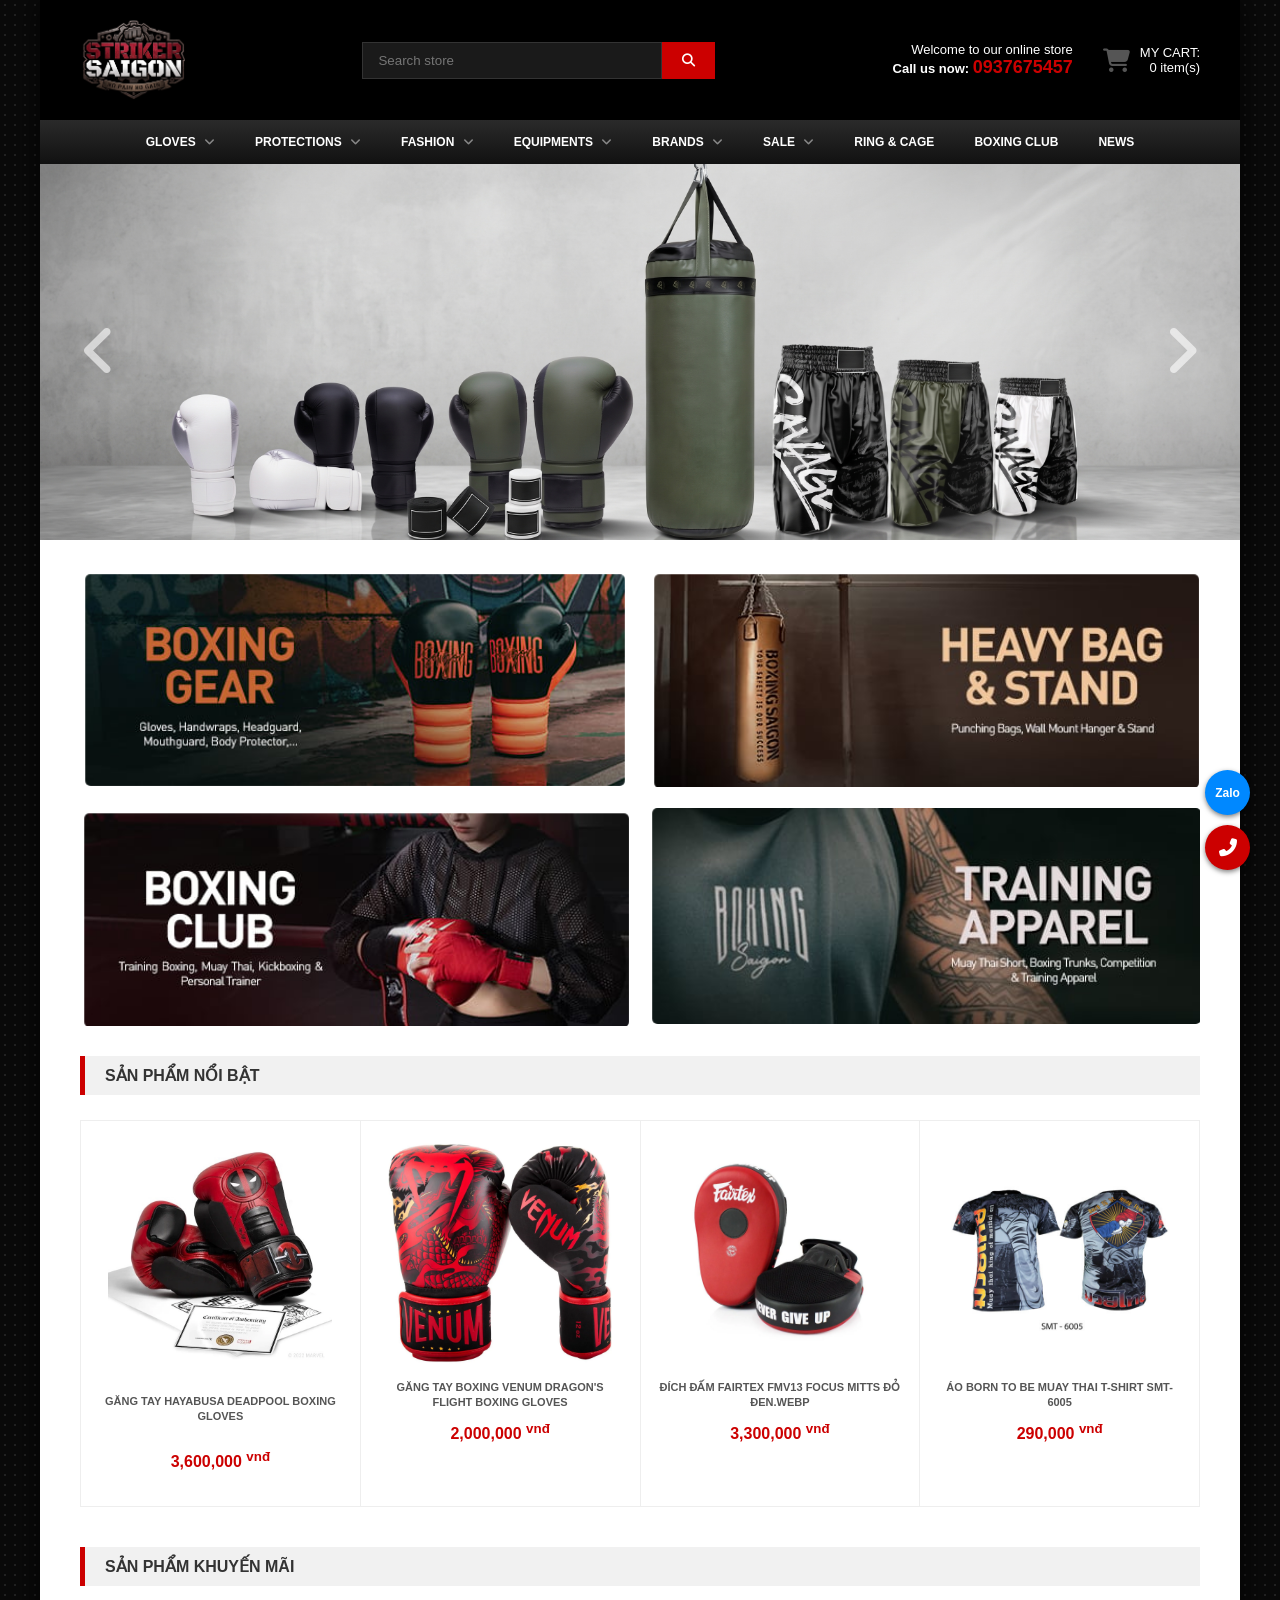
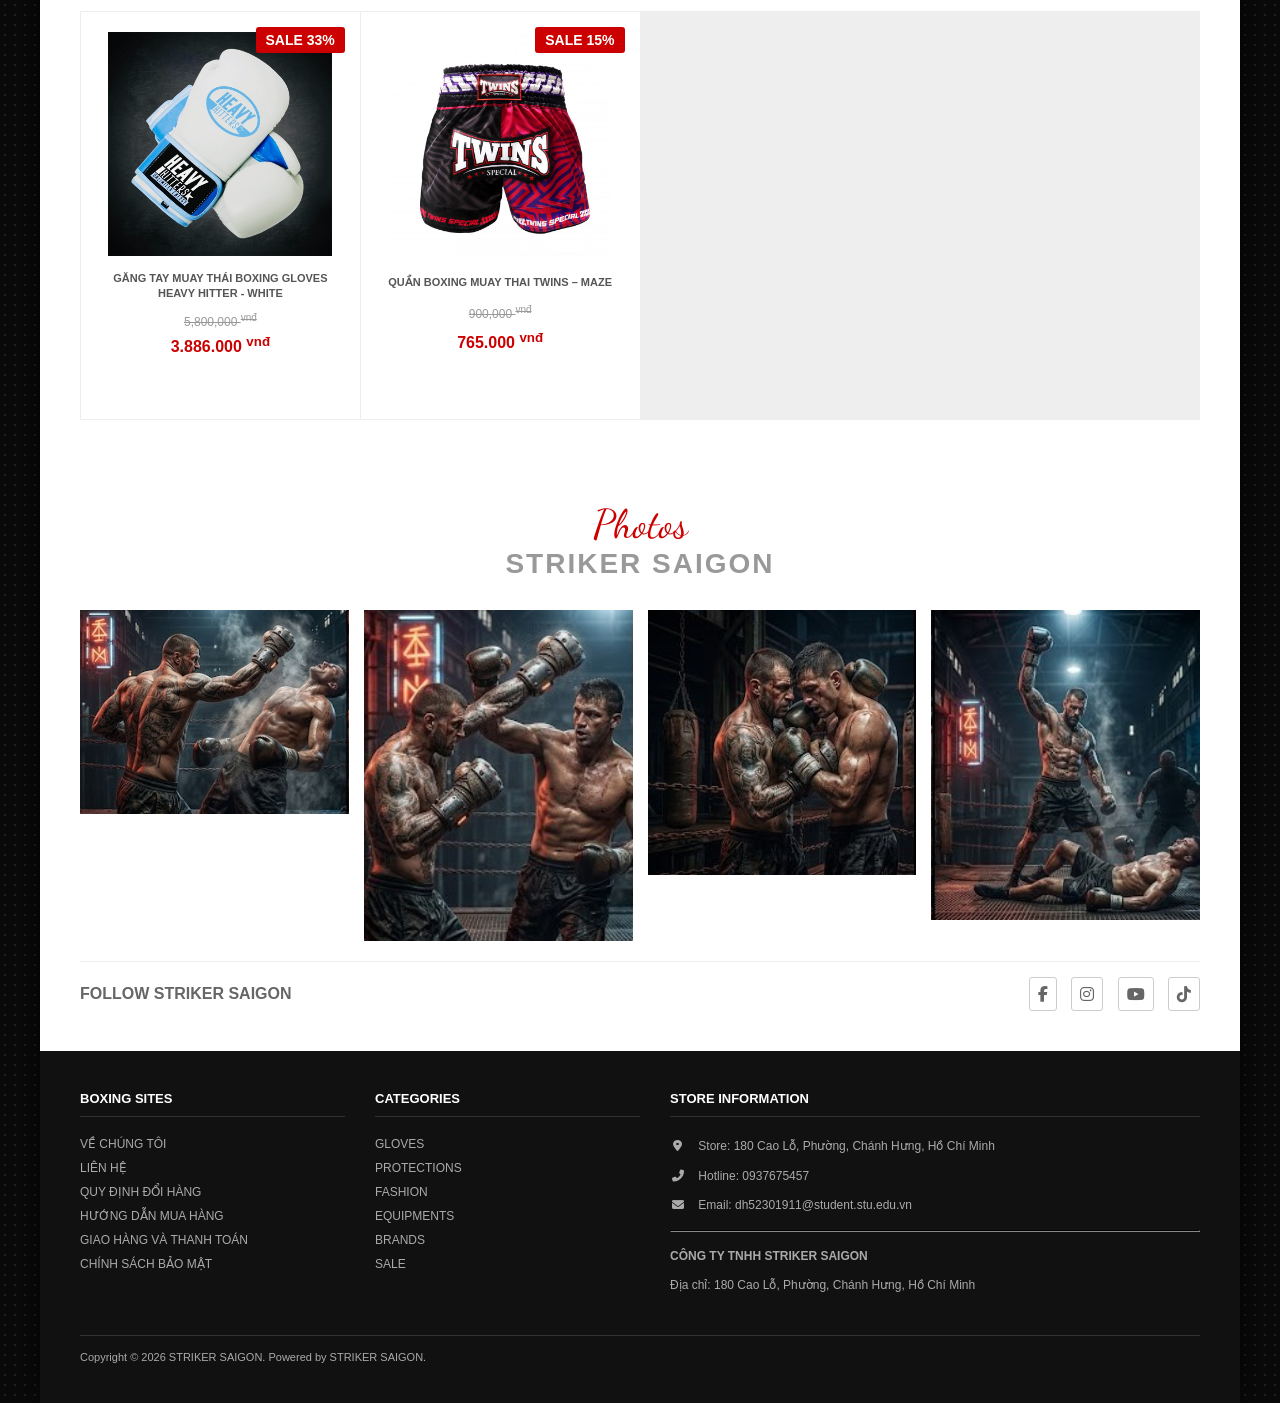
<file: index.html>
<!DOCTYPE html>
<html lang="vi">
<head>
    <meta charset="UTF-8">
    <meta name="viewport" content="width=device-width, initial-scale=1.0">
    <title>Striker Saigon - Dụng Cụ Boxing</title>
    <link rel="stylesheet" href="https://cdnjs.cloudflare.com/ajax/libs/font-awesome/6.4.0/css/all.min.css">
    <link href="https://fonts.googleapis.com/css2?family=Dancing+Script:wght@700&display=swap" rel="stylesheet">
    <link rel="stylesheet" href="style.css">
</head>
<body>

    <!-- KHUNG CHÍNH -->
    <div class="main-wrapper">
        
        <!-- ================= HEADER ================= -->
        <header>
            <div class="logo">
                <!-- 1. CHÈN HÌNH LOGO SHOP VÀO ĐÂY -->
                <img src="img/Logo.png" alt="Striker Saigon Logo">
            </div>
            
            <div class="search-bar">
                <input type="text" placeholder="Search store">
                <button><i class="fas fa-search"></i></button>
            </div>
            
            <div class="header-contact">
                <div class="contact-text">
                    <span>Welcome to our online store</span><br>
                    <strong>Call us now: <span class="hotline">0937675457</span></strong>
                </div>
                <div class="cart">
                    <i class="fas fa-shopping-cart"></i>
                    <span>MY CART:<br>0 item(s)</span>
                </div>
            </div>
        </header>

        <!-- ================= MENU ================= -->
        <nav>
            <ul>
                <li><a href="#">GLOVES <i class="fas fa-angle-down"></i></a></li>
                <li><a href="#">PROTECTIONS <i class="fas fa-angle-down"></i></a></li>
                <li><a href="#">FASHION <i class="fas fa-angle-down"></i></a></li>
                <li><a href="#">EQUIPMENTS <i class="fas fa-angle-down"></i></a></li>
                <li><a href="#">BRANDS <i class="fas fa-angle-down"></i></a></li>
                <li><a href="#">SALE <i class="fas fa-angle-down"></i></a></li>
                <li><a href="#">RING & CAGE</a></li>
                <li><a href="#">BOXING CLUB</a></li>
                <li><a href="news.html">NEWS</a></li>
            </ul>
        </nav>

        <!-- ================= BANNER SLIDER ================= -->
        <section class="hero-banner slider-container">
            <button class="slider-btn prev-btn"><i class="fas fa-angle-left"></i></button>

            <img id="slider-img" src="img/Banner1.png" alt="Boxing Banner">

            <button class="slider-btn next-btn"><i class="fas fa-angle-right"></i></button>
        </section>

        <!-- ================= DANH MỤC 4 Ô ================= -->
        <section class="category-grid">
            <!-- 3. CHÈN 4 HÌNH DANH MỤC (BOXING GEAR, HEAVY BAG...) VÀO ĐÂY -->
            <a href="#" class="cat-card"><img src="img/cc1.png" alt="Boxing Gear"></a>
            <a href="#" class="cat-card"><img src="img/cc2.png" alt="Heavy Bag"></a>
            <a href="#" class="cat-card"><img src="img/cc3.png" alt="Boxing Club"></a>
            <a href="#" class="cat-card"><img src="img/cc4.png" alt="Training Apparel"></a>
        </section>

        <!-- ================= SẢN PHẨM NỔI BẬT ================= -->
        <section class="product-section">
            <div class="section-title">
                <h2>SẢN PHẨM NỔI BẬT</h2>
            </div>
            
            <div class="product-grid">
                <!-- Sản phẩm 1 -->
                <div class="product-card">
                    <img src="img/Găng Hayabusa Deadpool Boxing Gloves.png" alt="Găng Hayabusa Deadpool Boxing Gloves">
                    <h3>GĂNG TAY Hayabusa Deadpool Boxing GLOVES</h3>
                    <div class="price">3,600,000 <sup>vnđ</sup></div>
                </div>

                <!-- Sản phẩm 2 -->
                <div class="product-card">
                    <img src="img/GĂNG TAY BOXING VENUM DRAGON'S FLIGHT BOXING GLOVES.PNG" alt="GĂNG TAY BOXING VENUM DRAGON'S FLIGHT BOXING GLOVES">
                    <h3>GĂNG TAY BOXING VENUM DRAGON'S FLIGHT BOXING GLOVES</h3>
                    <div class="price">2,000,000 <sup>vnđ</sup></div>
                    <button class="add-to-cart">ADD TO CART <i class="fas fa-shopping-cart"></i></button>
                </div>

                <!-- Sản phẩm 3 -->
                <div class="product-card">
                    <img src="img/Đích Đấm Fairtex FMV13 Focus Mitts Đỏ Đen.webp" alt="Đích Đấm Fairtex FMV13 Focus Mitts Đỏ Đen.webp">
                    <h3>Đích Đấm Fairtex FMV13 Focus Mitts Đỏ Đen.webp</h3>
                    <div class="price">3,300,000 <sup>vnđ</sup></div>
                    <button class="add-to-cart">ADD TO CART <i class="fas fa-shopping-cart"></i></button>
                </div>

                <!-- Sản phẩm 4 -->
                <div class="product-card">
                    <img src="img/ÁO BORN TO BE MUAY THAI T-SHIRT SMT-6005.jpg" alt="ÁO BORN TO BE MUAY THAI T-SHIRT SMT-6005">
                    <h3>ÁO BORN TO BE MUAY THAI T-SHIRT SMT-6005</h3>
                    <div class="price">290,000 <sup>vnđ</sup></div>
                    <button class="add-to-cart">ADD TO CART <i class="fas fa-shopping-cart"></i></button>
                </div>
            </div>
        </section>

        <!-- ================= SẢN PHẨM KHUYẾN MÃI ================= -->
        <section class="product-section">
            <div class="section-title">
                <h2>SẢN PHẨM KHUYẾN MÃI</h2>
            </div>
            
            <div class="product-grid">
                <!-- Sản phẩm Sale 1 -->
                <div class="product-card">
                    <div class="sale-badge">SALE 33%</div>
                    <img src="img/GĂNG TAY MUAY THÁI BOXING GLOVES HEAVY HITTER - WHITE.jpg" alt="GĂNG TAY MUAY THÁI BOXING GLOVES HEAVY HITTER - WHITE">
                    <h3>GĂNG TAY MUAY THÁI BOXING GLOVES HEAVY HITTER - WHITE</h3>
                    <div class="old-price">5,800,000 <sup>vnđ</sup></div>
                    <div class="price">3.886.000 <sup>vnđ</sup></div>
                    <button class="add-to-cart">ADD TO CART <i class="fas fa-shopping-cart"></i></button>
                </div>

                <!-- Sản phẩm Sale 2 -->
                <div class="product-card">
                    <div class="sale-badge">SALE 15%</div>
                    <img src="img/QUẦN BOXING MUAY THAI TWINS – MAZE.jpg" alt="QUẦN BOXING MUAY THAI TWINS – MAZE">
                    <h3>QUẦN BOXING MUAY THAI TWINS – MAZE</h3>
                    <div class="old-price">900,000 <sup>vnđ</sup></div>
                    <div class="price">765.000 <sup>vnđ</sup></div>
                    <button class="add-to-cart">ADD TO CART <i class="fas fa-shopping-cart"></i></button>
                </div>
                
            </div>
        </section>

         <!-- ================= PHOTOS ================= -->
        <section class="photos-section">
            <div class="photos-header">
                <span class="photos-cursive">Photos</span><br>
                <span class="photos-main">STRIKER SAIGON</span>
            </div>
            <div class="photos-grid">
                <img src="img/Photo1.jpg" alt="Photos 1">
                <img src="img/Photo2.jpg" alt="Photos 2">
                <img src="img/Photo3.jpg" alt="Photos 3">
                <img src="img/Photo4.jpg" alt="Photos 4">
            </div>
            <div class="follow-us">
                <span>FOLLOW STRIKER SAIGON</span>
                <div class="social-icons-small">
                    <i class="fab fa-facebook-f"></i>
                    <i class="fab fa-instagram"></i>
                    <i class="fab fa-youtube"></i>
                    <i class="fab fa-tiktok"></i>
                </div>
            </div>
        </section>

        <!-- ================= FOOTER ================= -->
        <footer>
            <div class="footer-grid">
                <!-- Cột 1 -->
                <div class="footer-col">
                    <h3>BOXING SITES</h3>
                    <ul>
                        <li><a href="#">VỀ CHÚNG TÔI</a></li>
                        <li><a href="#">LIÊN HỆ</a></li>
                        <li><a href="#">QUY ĐỊNH ĐỔI HÀNG</a></li>
                        <li><a href="#">HƯỚNG DẪN MUA HÀNG</a></li>
                        <li><a href="#">GIAO HÀNG VÀ THANH TOÁN</a></li>
                        <li><a href="#">CHÍNH SÁCH BẢO MẬT</a></li>
                    </ul>
                </div>

                <!-- Cột 2 -->
                <div class="footer-col">
                    <h3>CATEGORIES</h3>
                    <ul>
                        <li><a href="#">GLOVES</a></li>
                        <li><a href="#">PROTECTIONS</a></li>
                        <li><a href="#">FASHION</a></li>
                        <li><a href="#">EQUIPMENTS</a></li>
                        <li><a href="#">BRANDS</a></li>
                        <li><a href="#">SALE</a></li>
                    </ul>
                </div>

                <!-- Cột 3 (Store Info) -->
                <div class="footer-col store-info-col">
                    <h3>STORE INFORMATION</h3>
                    <p><i class="fas fa-map-marker-alt"></i> Store:  180 Cao Lỗ, Phường, Chánh Hưng, Hồ Chí Minh</p>
                    <p><i class="fas fa-phone-alt"></i> Hotline: 0937675457</p>
                    <p><i class="fas fa-envelope"></i> Email: dh52301911@student.stu.edu.vn</p>
                    <hr style="border-color: #333; margin: 15px 0;">
                    <p><strong>CÔNG TY TNHH STRIKER SAIGON</strong></p>
                    <p>Địa chỉ:  180 Cao Lỗ, Phường, Chánh Hưng, Hồ Chí Minh</p>
                </div>
            </div>
            <div class="copyright">
                Copyright © 2026 STRIKER SAIGON. Powered by STRIKER SAIGON.
            </div>
        </footer>

    </div> 

    <!-- ================= NÚT TRÔI NỔI ================= -->
    <div class="floating-buttons">
        <a href="#" class="float-btn up-btn" id="scrollTopBtn"><i class="fas fa-chevron-up"></i></a>
        <a href="#" class="float-btn zalo-btn">Zalo</a>
        <a href="#" class="float-btn phone-btn"><i class="fas fa-phone-alt"></i></a>
    </div>

    <script src="script.js"></script>
</body>
</html>
</file>
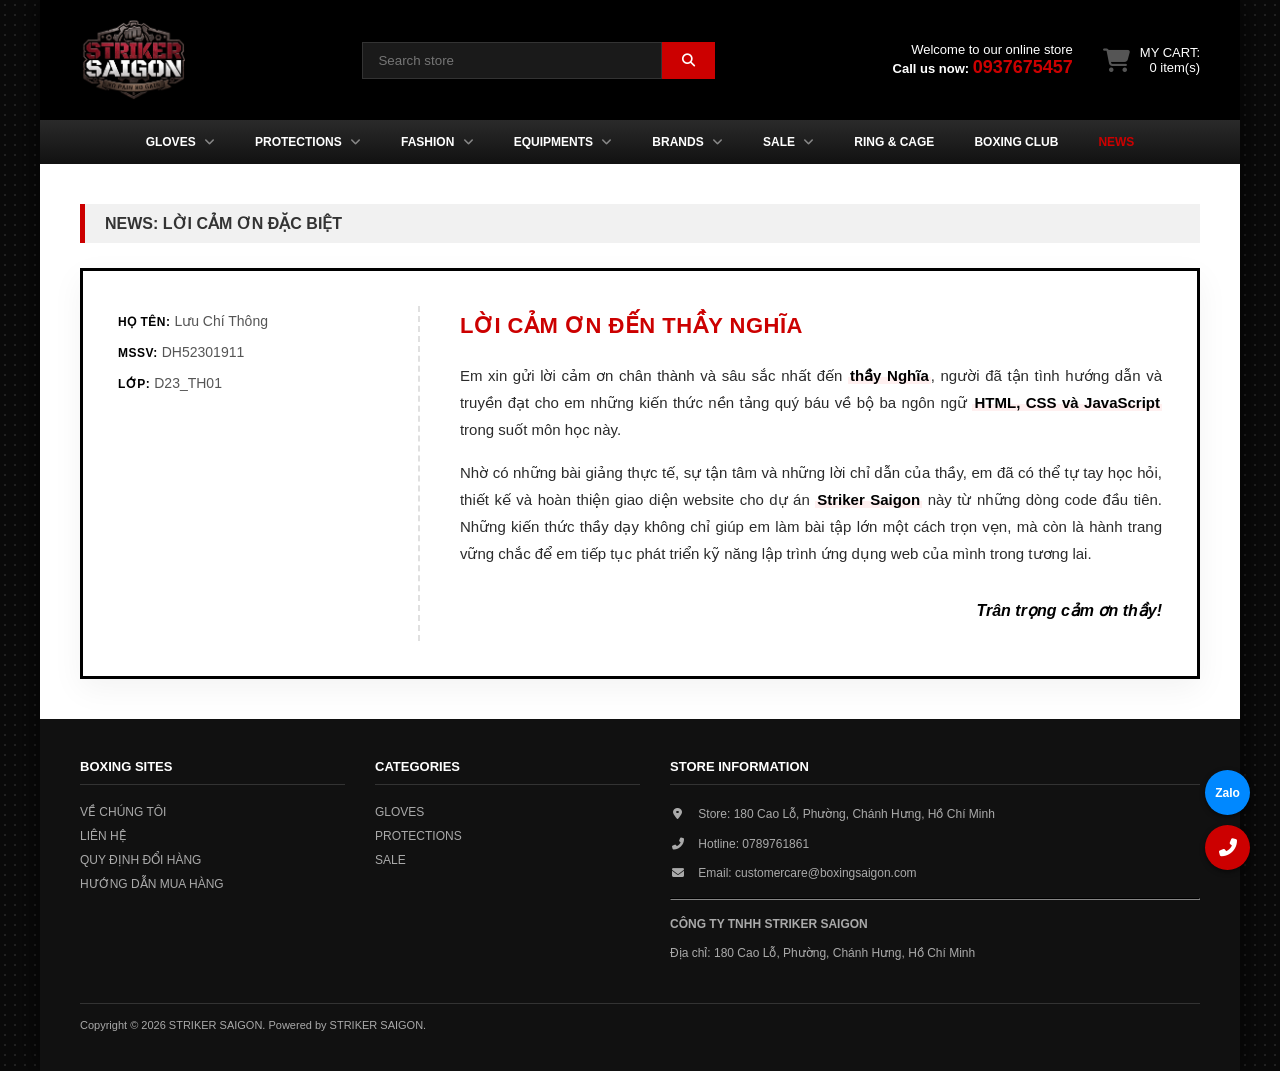
<file: news.html>
<!DOCTYPE html>
<html lang="vi">
<head>
    <meta charset="UTF-8">
    <meta name="viewport" content="width=device-width, initial-scale=1.0">
    <title>News - Lời Cảm Ơn | Striker Saigon</title>
    <link rel="stylesheet" href="https://cdnjs.cloudflare.com/ajax/libs/font-awesome/6.4.0/css/all.min.css">
    <link rel="stylesheet" href="style.css">
</head>
<body>

    <div class="main-wrapper">
        
        <header>
            <div class="logo">
                <img src="img/Logo.png" alt="Striker Saigon Logo">
            </div>
            <div class="search-bar">
                <input type="text" placeholder="Search store">
                <button><i class="fas fa-search"></i></button>
            </div>
            <div class="header-contact">
                <div class="contact-text">
                    <span>Welcome to our online store</span><br>
                    <strong>Call us now: <span class="hotline">0937675457</span></strong>
                </div>
                <div class="cart">
                    <i class="fas fa-shopping-cart"></i>
                    <span>MY CART:<br>0 item(s)</span>
                </div>
            </div>
        </header>

        <nav>
            <ul>
                <li><a href="index.html">GLOVES <i class="fas fa-angle-down"></i></a></li>
                <li><a href="index.html">PROTECTIONS <i class="fas fa-angle-down"></i></a></li>
                <li><a href="index.html">FASHION <i class="fas fa-angle-down"></i></a></li>
                <li><a href="index.html">EQUIPMENTS <i class="fas fa-angle-down"></i></a></li>
                <li><a href="index.html">BRANDS <i class="fas fa-angle-down"></i></a></li>
                <li><a href="index.html">SALE <i class="fas fa-angle-down"></i></a></li>
                <li><a href="index.html">RING & CAGE</a></li>
                <li><a href="index.html">BOXING CLUB</a></li>
                <li><a href="news.html" style="color: #cc0000;">NEWS</a></li>
            </ul>
        </nav>

        <section class="news-thanks-section">
            <div class="section-title">
                <h2>NEWS: LỜI CẢM ƠN ĐẶC BIỆT</h2>
            </div>
            
            <div class="thanks-container">
                <div class="student-info">
                    <p><strong>Họ tên:</strong> Lưu Chí Thông</p>
                    <p><strong>MSSV:</strong> DH52301911</p>
                    <p><strong>Lớp:</strong> D23_TH01</p>
                </div>
                
                <div class="thanks-content">
                    <p class="thanks-title">Lời Cảm Ơn Đến Thầy Nghĩa</p>
                    <p>Em xin gửi lời cảm ơn chân thành và sâu sắc nhất đến <strong>thầy Nghĩa</strong>, người đã tận tình hướng dẫn và truyền đạt cho em những kiến thức nền tảng quý báu về bộ ba ngôn ngữ <strong>HTML, CSS và JavaScript</strong> trong suốt môn học này.</p>
                    <p>Nhờ có những bài giảng thực tế, sự tận tâm và những lời chỉ dẫn của thầy, em đã có thể tự tay học hỏi, thiết kế và hoàn thiện giao diện website cho dự án <strong>Striker Saigon</strong> này từ những dòng code đầu tiên. Những kiến thức thầy dạy không chỉ giúp em làm bài tập lớn một cách trọn vẹn, mà còn là hành trang vững chắc để em tiếp tục phát triển kỹ năng lập trình ứng dụng web của mình trong tương lai.</p>
                    <p class="thanks-footer">Trân trọng cảm ơn thầy!</p>
                </div>
            </div>
        </section>

        <footer>
            <div class="footer-grid">
                <div class="footer-col">
                    <h3>BOXING SITES</h3>
                    <ul>
                        <li><a href="#">VỀ CHÚNG TÔI</a></li>
                        <li><a href="#">LIÊN HỆ</a></li>
                        <li><a href="#">QUY ĐỊNH ĐỔI HÀNG</a></li>
                        <li><a href="#">HƯỚNG DẪN MUA HÀNG</a></li>
                    </ul>
                </div>
                <div class="footer-col">
                    <h3>CATEGORIES</h3>
                    <ul>
                        <li><a href="index.html">GLOVES</a></li>
                        <li><a href="index.html">PROTECTIONS</a></li>
                        <li><a href="index.html">SALE</a></li>
                    </ul>
                </div>
                <div class="footer-col store-info-col">
                    <h3>STORE INFORMATION</h3>
                    <p><i class="fas fa-map-marker-alt"></i> Store: 180 Cao Lỗ, Phường, Chánh Hưng, Hồ Chí Minh</p>
                    <p><i class="fas fa-phone-alt"></i> Hotline: 0789761861</p>
                    <p><i class="fas fa-envelope"></i> Email: customercare@boxingsaigon.com</p>
                    <hr style="border-color: #333; margin: 15px 0;">
                    <p><strong>CÔNG TY TNHH STRIKER SAIGON</strong></p>
                    <p>Địa chỉ: 180 Cao Lỗ, Phường, Chánh Hưng, Hồ Chí Minh</p>
                </div>
            </div>
            <div class="copyright">
                Copyright © 2026 STRIKER SAIGON. Powered by STRIKER SAIGON.
            </div>
        </footer>

    </div> <div class="floating-buttons">
        <a href="#" class="float-btn up-btn" id="scrollTopBtn"><i class="fas fa-chevron-up"></i></a>
        <a href="#" class="float-btn zalo-btn">Zalo</a>
        <a href="#" class="float-btn phone-btn"><i class="fas fa-phone-alt"></i></a>
    </div>

    <script src="script.js"></script>
</body>
</html>
</file>
<file: style.css>
/* ================= CSS CƠ BẢN ================= */
* {
    margin: 0;
    padding: 0;
    box-sizing: border-box;
}

body {
    background-color: #0a0a0a; 
    background-image: radial-gradient(#222 1px, transparent 1px);
    background-size: 10px 10px;
    font-family: Arial, Helvetica, sans-serif;
    color: #333; 
}

a {
    text-decoration: none;
    color: inherit;
}

ul {
    list-style: none;
}

/* ================= KHUNG CHÍNH ================= */
.main-wrapper {
    max-width: 1200px;
    margin: 0 auto;
    background-color: #ffffff; 
    box-shadow: 0 0 30px rgba(0, 0, 0, 0.8);
    min-height: 100vh;
}

/* ================= HEADER ================= */
header {
    background-color: #000; 
    color: #fff;
    display: flex;
    justify-content: space-between;
    align-items: center;
    padding: 20px 40px;
}

.logo img { 
    height: 80px; 
    display: block;
}

.search-bar { display: flex; }
.search-bar input {
    padding: 10px 15px;
    background-color: #1a1a1a;
    border: 1px solid #333;
    color: #fff;
    width: 300px;
    outline: none;
}
.search-bar button {
    background-color: #cc0000;
    border: none;
    padding: 10px 20px;
    color: white;
    cursor: pointer;
}

.header-contact {
    display: flex;
    align-items: center;
    gap: 30px;
    font-size: 13px;
    text-align: right;
}
.hotline { color: #cc0000; font-size: 18px; }
.cart { display: flex; align-items: center; gap: 10px; }
.cart i { font-size: 24px; color: #555; }

/* ================= MENU ĐIỀU HƯỚNG ================= */
nav {
    background: linear-gradient(to bottom, #2a2a2a, #111);
    color: #fff;
}
nav ul {
    display: flex;
    justify-content: center;
}
nav a {
    display: block;
    padding: 15px 20px;
    font-size: 12px;
    font-weight: bold;
    text-transform: uppercase;
    transition: 0.3s;
}
nav a i { margin-left: 5px; color: #888; }
nav a:hover { color: #cc0000; background-color: #000; }

/* ================= BANNER SLIDER ================= */
.slider-container {
    position: relative;
    width: 100%;
    overflow: hidden;
    display: flex;
    align-items: center; 
}

.slider-container img {
    width: 100%;
    display: block;
    object-fit: cover;
}

.slider-btn {
    position: absolute; 
    top: 50%;
    transform: translateY(-50%);
    background: transparent; 
    border: none;
    color: rgba(255, 255, 255, 0.6); 
    font-size: 60px; 
    cursor: pointer;
    padding: 10px 30px;
    transition: color 0.3s ease;
    z-index: 10;
}

.slider-btn:hover { color: #ffffff; }
.prev-btn { left: 10px; }
.next-btn { right: 10px; }

/* ================= LƯỚI DANH MỤC 4 Ô ================= */
.category-grid {
    display: grid;
    grid-template-columns: 1fr 1fr;
    gap: 20px;
    padding: 30px 40px;
}
.cat-card {
    display: block;
    overflow: hidden;
}
.cat-card img {
    width: 100%;
    display: block;
    transition: transform 0.4s ease;
}
.cat-card:hover img { transform: scale(1.05); } 

/* ================= KHU VỰC SẢN PHẨM ================= */
.product-section {
    padding: 0 40px 40px 40px;
}

.section-title {
    background-color: #f1f1f1;
    border-left: 5px solid #cc0000;
    padding: 10px 20px;
    margin-bottom: 25px;
}
.section-title h2 {
    font-size: 16px;
    text-transform: uppercase;
    color: #333;
}

.product-grid {
    display: grid;
    grid-template-columns: repeat(4, 1fr);
    gap: 1px; 
    background-color: #eee; 
    border: 1px solid #eee;
}

.product-card {
    background-color: #fff;
    padding: 20px 15px;
    text-align: center;
    position: relative;
    display: flex;
    flex-direction: column;
    justify-content: space-between;
    transition: box-shadow 0.3s;
}
.product-card:hover {
    box-shadow: 0 0 15px rgba(0,0,0,0.1);
    z-index: 1; 
}

.product-card img {
    width: 90%;
    margin: 0 auto 15px auto;
    transition: transform 0.3s;
}
.product-card:hover img { transform: translateY(-5px); } 

.product-card h3 {
    font-size: 11px;
    color: #555;
    margin-bottom: 10px;
    line-height: 1.4;
    text-transform: uppercase;
}

.price {
    color: #cc0000;
    font-weight: bold;
    font-size: 16px;
    margin-bottom: 15px;
}
.old-price {
    text-decoration: line-through;
    color: #999;
    font-size: 12px;
    margin-bottom: 5px;
}

.add-to-cart {
    background-color: #cc0000;
    color: white;
    border: none;
    padding: 8px 0;
    width: 120px;
    margin: 0 auto;
    cursor: pointer;
    font-size: 11px;
    font-weight: bold;
    transition: 0.3s;
    opacity: 0; 
    transform: translateY(10px);
}
.product-card:hover .add-to-cart {
    opacity: 1; 
    transform: translateY(0);
}
.add-to-cart:hover { background-color: #990000; }

.sale-badge {
    position: absolute;
    top: 15px; right: 15px;
    background-color: #cc0000;
    color: white;
    padding: 5px 10px;
    font-size: 14px;
    font-weight: bold;
    border-radius: 3px;
    z-index: 2;
}

/* ================= PHOTOS SECTION ================= */
.photos-section { 
    padding: 40px; 
    text-align: center; 
}
.photos-header { margin-bottom: 30px; }
.photos-cursive { 
    font-family: 'Dancing Script', cursive; 
    font-size: 40px; 
    color: #cc0000; 
}
.photos-main { 
    font-size: 28px; 
    font-weight: bold; 
    color: #999; 
    letter-spacing: 2px; 
}

.photos-grid {
    display: grid;
    grid-template-columns: repeat(4, 1fr);
    gap: 15px;
    margin-bottom: 20px;
}
.photos-grid img { 
    width: 100%; 
    display: block; 
    cursor: pointer; 
    transition: 0.3s; 
}
.photos-grid img:hover { opacity: 0.8; }

.follow-us {
    display: flex;
    justify-content: space-between;
    align-items: center;
    border-top: 1px solid #eee;
    padding-top: 15px;
    color: #666;
    font-weight: bold;
}
.social-icons-small i {
    margin-left: 10px;
    border: 1px solid #ccc;
    padding: 8px;
    border-radius: 3px;
    cursor: pointer;
    transition: 0.3s;
}
.social-icons-small i:hover { color: #fff; background-color: #333; }

/* ================= FOOTER ================= */
footer {
    background-color: #111; 
    color: #aaa;
    padding: 40px;
}
.footer-grid {
    display: grid;
    grid-template-columns: 1fr 1fr 2fr; 
    gap: 30px;
    margin-bottom: 30px;
}
.footer-col h3 {
    color: #fff;
    font-size: 13px;
    margin-bottom: 20px;
    padding-bottom: 10px;
    border-bottom: 1px solid #333;
}
.footer-col li { margin-bottom: 10px; font-size: 12px; }
.footer-col a:hover { color: #fff; }
.store-info-col p { font-size: 12px; margin-bottom: 10px; line-height: 1.6; }
.store-info-col i { margin-right: 10px; width: 15px; text-align: center; }

.copyright {
    text-align: left;
    font-size: 11px;
    border-top: 1px solid #333;
    padding-top: 15px;
}

/* ================= NÚT TRÔI NỔI ================= */
.floating-buttons {
    position: fixed;
    bottom: 30px; right: 30px;
    display: flex;
    flex-direction: column;
    gap: 10px;
    z-index: 999;
}
.float-btn {
    width: 45px; height: 45px;
    border-radius: 50%;
    display: flex; justify-content: center; align-items: center;
    color: white; font-size: 18px;
    box-shadow: 0 2px 5px rgba(0,0,0,0.5);
}
.up-btn { background-color: #cc0000; display: none; }
.zalo-btn { background-color: #0088ff; font-size: 12px; font-weight: bold; }
.phone-btn { background-color: #cc0000; }

/* ================= KHU VỰC LỜI CẢM ƠN (NEWS) ================= */
.news-thanks-section {
    padding: 40px;
    background-color: #fff;
}

/* Khung lớn chứa nội dung */
.thanks-container {
    display: flex;
    gap: 40px;
    padding: 35px;
    background: #ffffff;
    border: 3px solid #000000; 
    box-shadow: 0 10px 30px rgba(0, 0, 0, 0.05); 
}

/* Cột thông tin sinh viên (Bên trái) */
.student-info {
    width: 30%;
    padding-right: 25px;
    border-right: 2px dashed #e0e0e0;
    font-size: 14px;
    line-height: 2.2;
    color: #555;
}

.student-info p strong {
    color: #000;
    text-transform: uppercase;
    font-size: 12px;
    letter-spacing: 0.5px;
}

/* Cột nội dung lời cảm ơn (Bên phải) */
.thanks-content {
    width: 70%;
    font-size: 15px;
    line-height: 1.8;
    color: #2b2b2b;
    text-align: justify; 
}

/* Tiêu đề lời cảm ơn */
.thanks-title {
    font-size: 22px;
    font-weight: 800;
    color: #cc0000; 
    margin-bottom: 20px;
    text-transform: uppercase;
    letter-spacing: 0.5px;
}

.thanks-content p {
    margin-bottom: 16px;
}

/* Cụm từ nhấn mạnh */
.thanks-content strong {
    color: #000;
    background: linear-gradient(to bottom, transparent 60%, #fff0f0 40%); 
    padding: 0 2px;
}

/* Dòng kết bài */
.thanks-footer {
    margin-top: 30px;
    font-size: 16px;
    font-style: italic;
    font-weight: bold;
    color: #000;
    text-align: right; 
}

/* Tối ưu hiển thị mượt mà trên Điện thoại (Responsive) */
@media (max-width: 768px) {
    .thanks-container {
        flex-direction: column;
        gap: 25px;
        padding: 20px;
    }
    .student-info {
        width: 100%;
        border-right: none;
        border-bottom: 2px dashed #e0e0e0;
        padding-right: 0;
        padding-bottom: 20px;
    }
    .thanks-content {
        width: 100%;
    }
}
</file>
